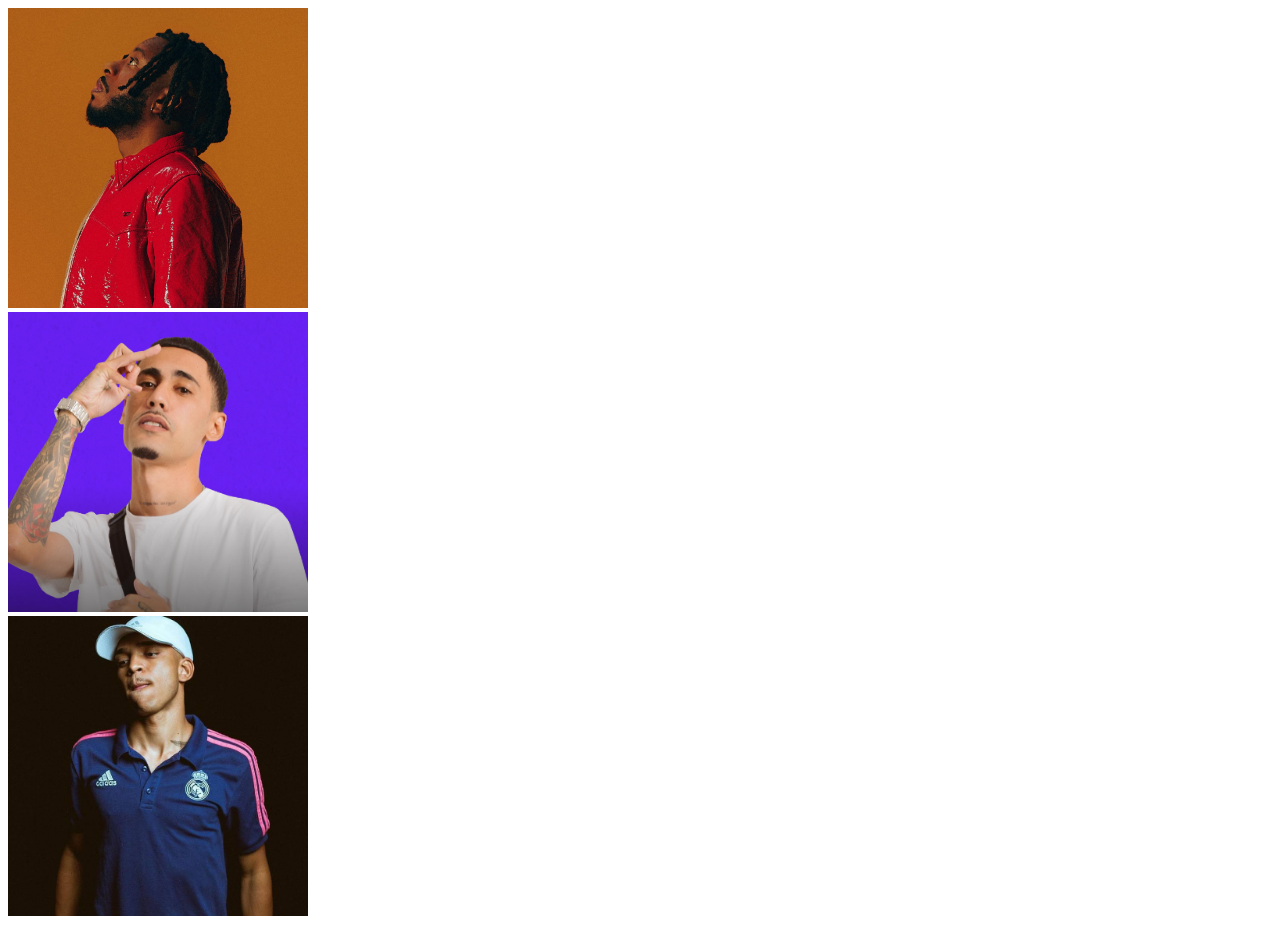
<file: index.html>
<!DOCTYPE html>
<html lang="pt-br">
<head>
    <meta charset="UTF-8">
    <meta name="viewport" content="width=device-width, initial-scale=1.0">
    <title>Document</title>
</head>
<body>
    <a href="bk.html">
        <img src="img/Bk 01.jpg" alt="BK" width="300" height="300">
    </a>
<br>
    <a href="febem.html">
        <img src="img/Febem 01.jpg" alt="Febem" width="300" height="300">
    </a>
<br>
    <a href="kyan.html">
        <img src="img/kyan 01.jpg" alt="kyan" width="300" height="300">
    </a>
</body>
</html>
</file>
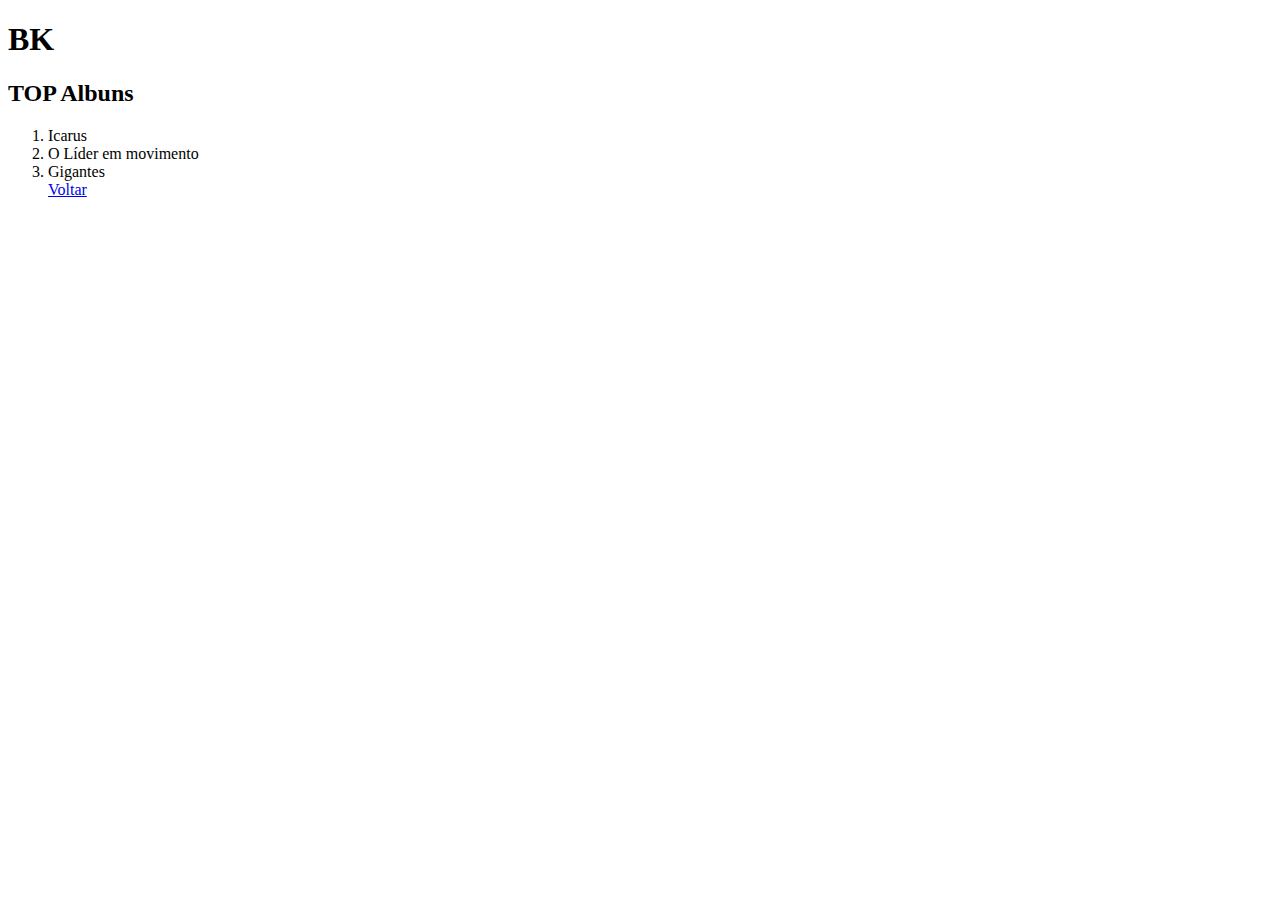
<file: bk.html>
<!DOCTYPE html>
<html lang="pt-br">
<head>
    <meta charset="UTF-8">
    <meta name="viewport" content="width=device-width, initial-scale=1.0">
    <title>Document</title>
</head>
<body>
    <h1>BK</h1>
    <h2>TOP Albuns</h2>
    <ol type="1">
        <li>Icarus</li>
        <li>O Líder em movimento</li>
        <li>Gigantes</li>
        <a href="index.html"> Voltar</a>
</body>
</html>
</file>
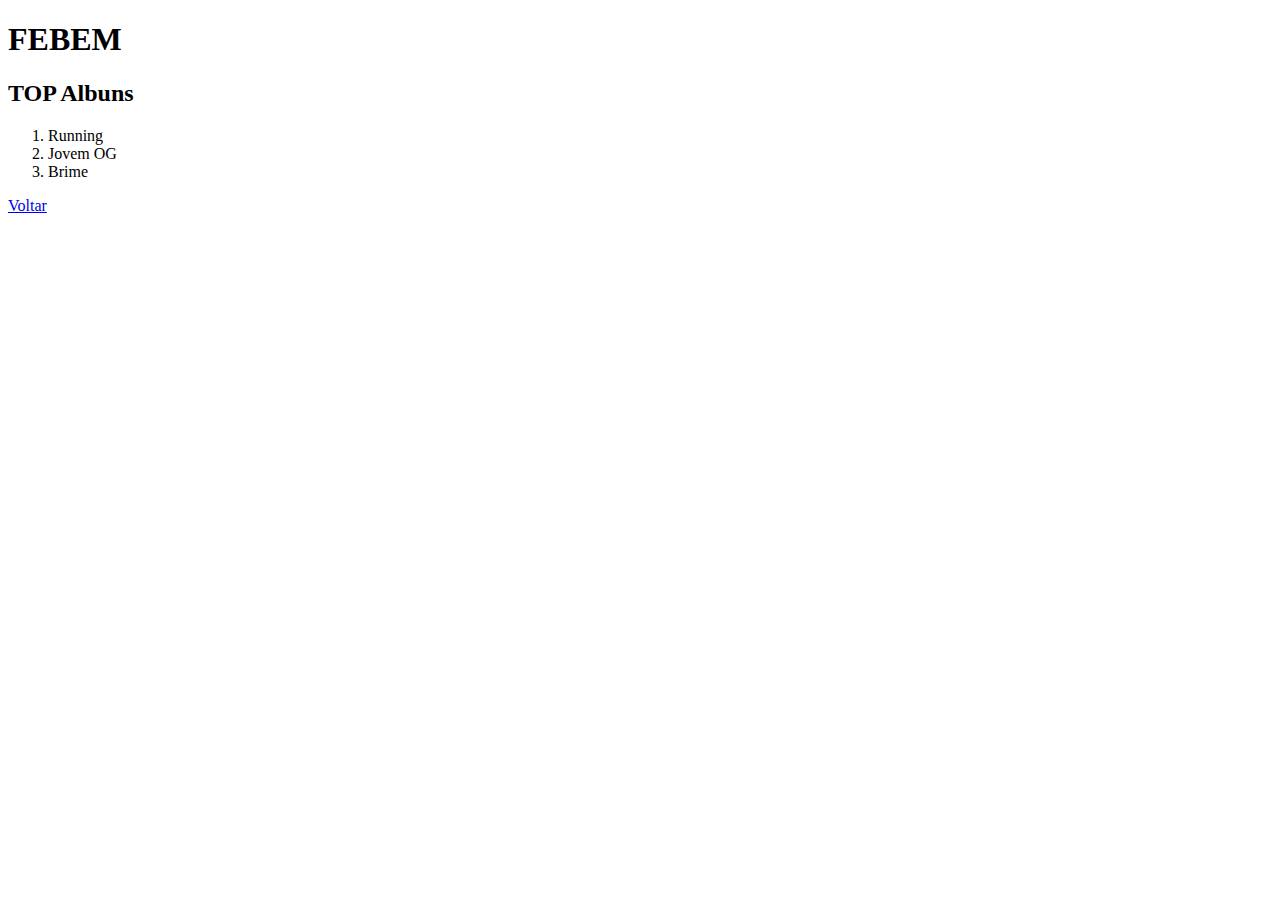
<file: febem.html>
<!DOCTYPE html>
<html lang="pt-br">
<head>
    <meta charset="UTF-8">
    <meta name="viewport" content="width=device-width, initial-scale=1.0">
    <title>Document</title>
</head>
<body>
    <h1>FEBEM</h1>
    <h2>TOP Albuns</h2>
    <ol type="1">
        <li>Running</li>
        <li>Jovem OG</li>
        <li>Brime</li>
    </ol>
    <a href="index.html"> Voltar</a>
</body>
</html>
</file>
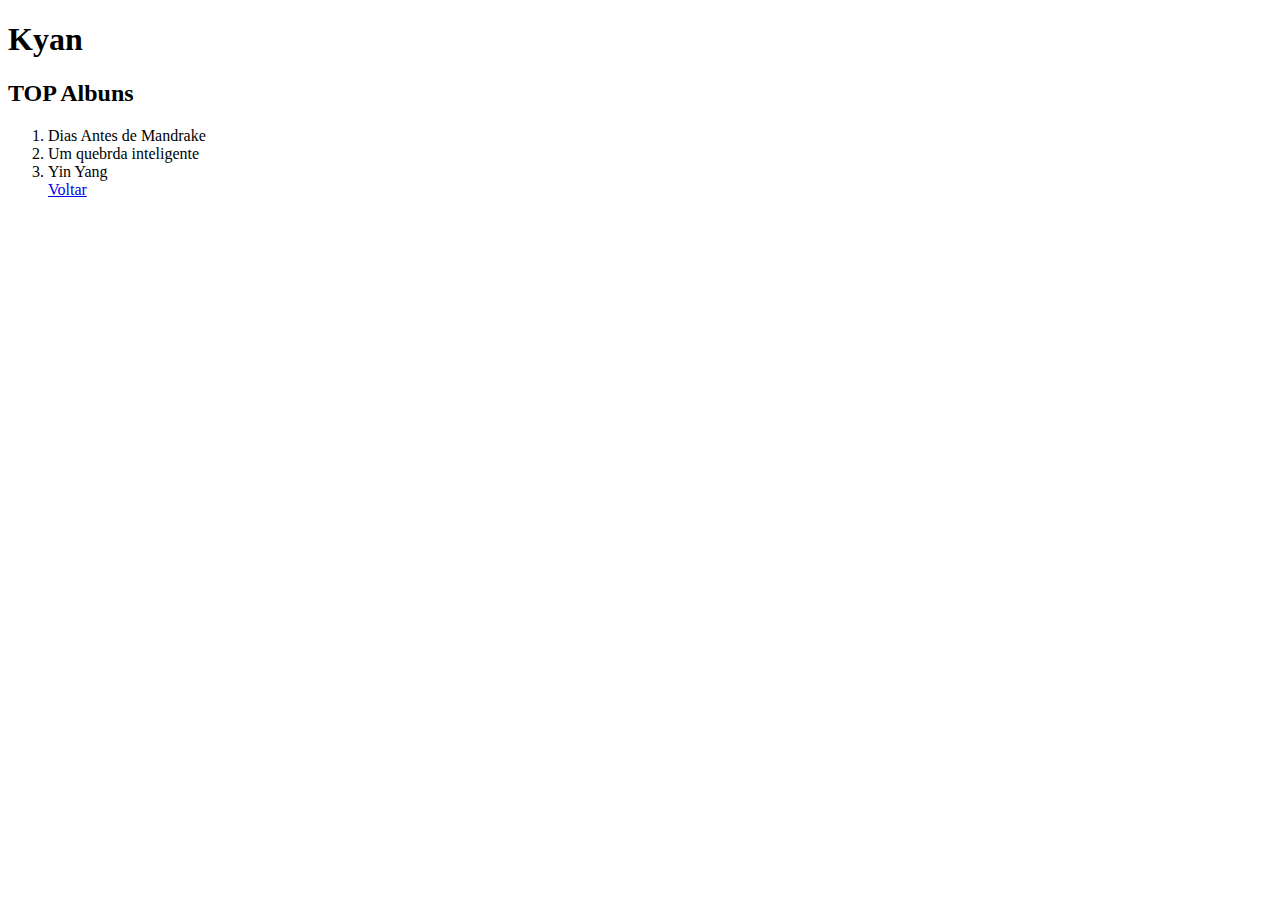
<file: kyan.html>
<!DOCTYPE html>
<html lang="pt-br">
<head>
    <meta charset="UTF-8">
    <meta name="viewport" content="width=device-width, initial-scale=1.0">
    <title>Document</title>
</head>
<body>
    <h1>Kyan</h1>
    <h2>TOP Albuns</h2>
    <ol type="1">
        <li>Dias Antes de Mandrake</li>
        <li>Um quebrda inteligente</li>
        <li>Yin Yang</li>
        <a href="index.html"> Voltar</a>
</body>
</html>
</file>
